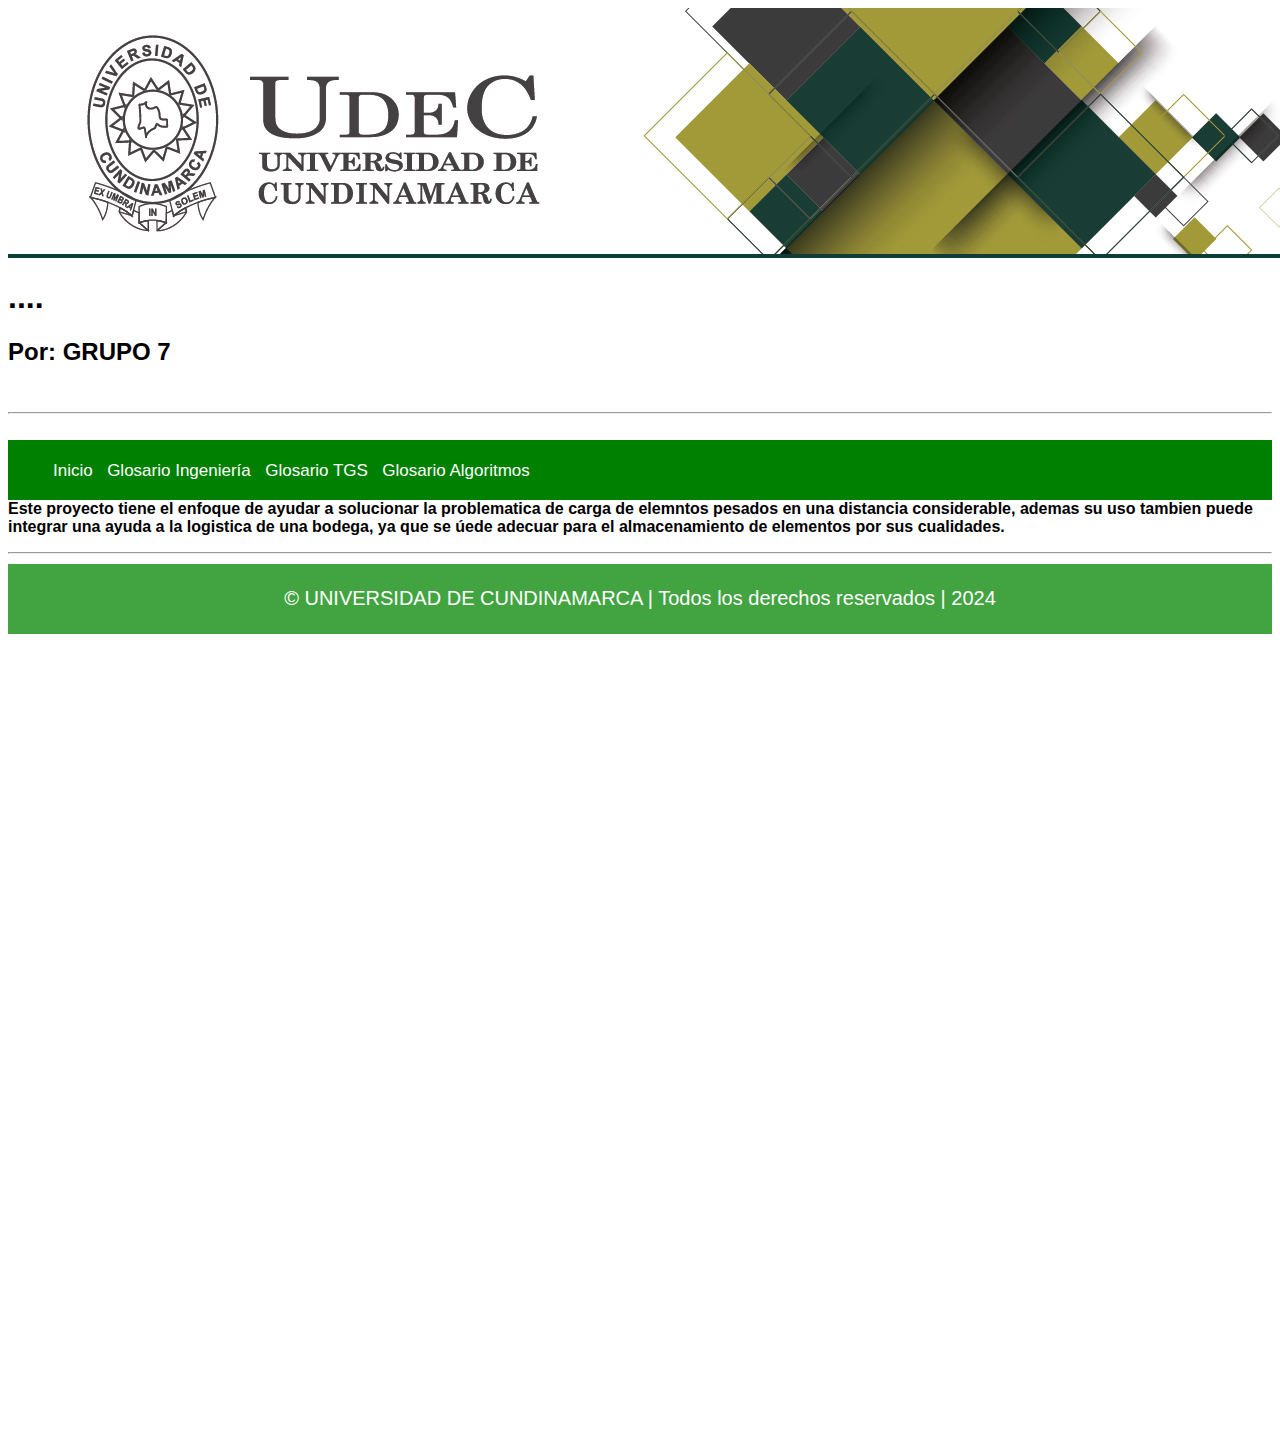
<file: index.html>
<!----- Inciamos nuestro primer cógigo HTML de nuestro grlosario personal, con una actividad muy interesante  -->
<html lang="es">
<head>
  <meta name="viewport" content="width=device-width, initial-scale=1.0"> 

  <meta content="text/html; charset=utf-8" http-equiv="content-type">
  <meta name="author" content="Uriel Castañeda Sierra">
  <meta name="description" content="Pagina WEB de mi glosario personal, correspondiente a la asignatura de Sistemas Operativos, ingeniería de sistemas, UNICOC">

  <meta name="keywords" content="Glosario, Sistemas Operativos, Microprocesadores, Ingeniería, Sistemas, Unicoc">
  <title>Proyecto Mecatronica</title>

  <link rel="stylesheet" href="css/estilos.css">
</head>

<body>

<header> 
      <img src="imagenes/logoudec1.png">    
      <h1> .... </h1>
      <h2>Por: GRUPO 7 </h2> 
      <br><hr><br>
<nav> <!-- Aquí definimos estructura del menú principal enmarcado en el bloque <nav> -->
 <ul>
 <li><a href="index.html">Inicio</a></li>
<li><a href="glosario_fundamentos_ingenieria.html">Glosario Ingeniería</a></li>
 <li><a href="glosario_pensamiento_sistemico.html">Glosario TGS</a></li>
 <li><a href="glosario_pensamiento_algoritmico.html">Glosario Algoritmos</a></li>
 </ul>
</nav> <!-- Aquí termina el menú principal -->
</header>

<main>
     <section>
        <p><b>Este proyecto tiene el enfoque de ayudar a solucionar la problematica de carga de elemntos pesados en una distancia considerable, ademas su uso tambien puede integrar una ayuda a la logistica de una bodega, ya que se úede adecuar para el almacenamiento de elementos por sus cualidades.</b></p>
       

     </section>    
     <hr>
</main>

<footer>
   <div class="footer-text">
	<p>&copy; UNIVERSIDAD DE CUNDINAMARCA  | Todos los derechos reservados | 2024 </p>
   </div>

</footer>


</body>
</html>
</file>
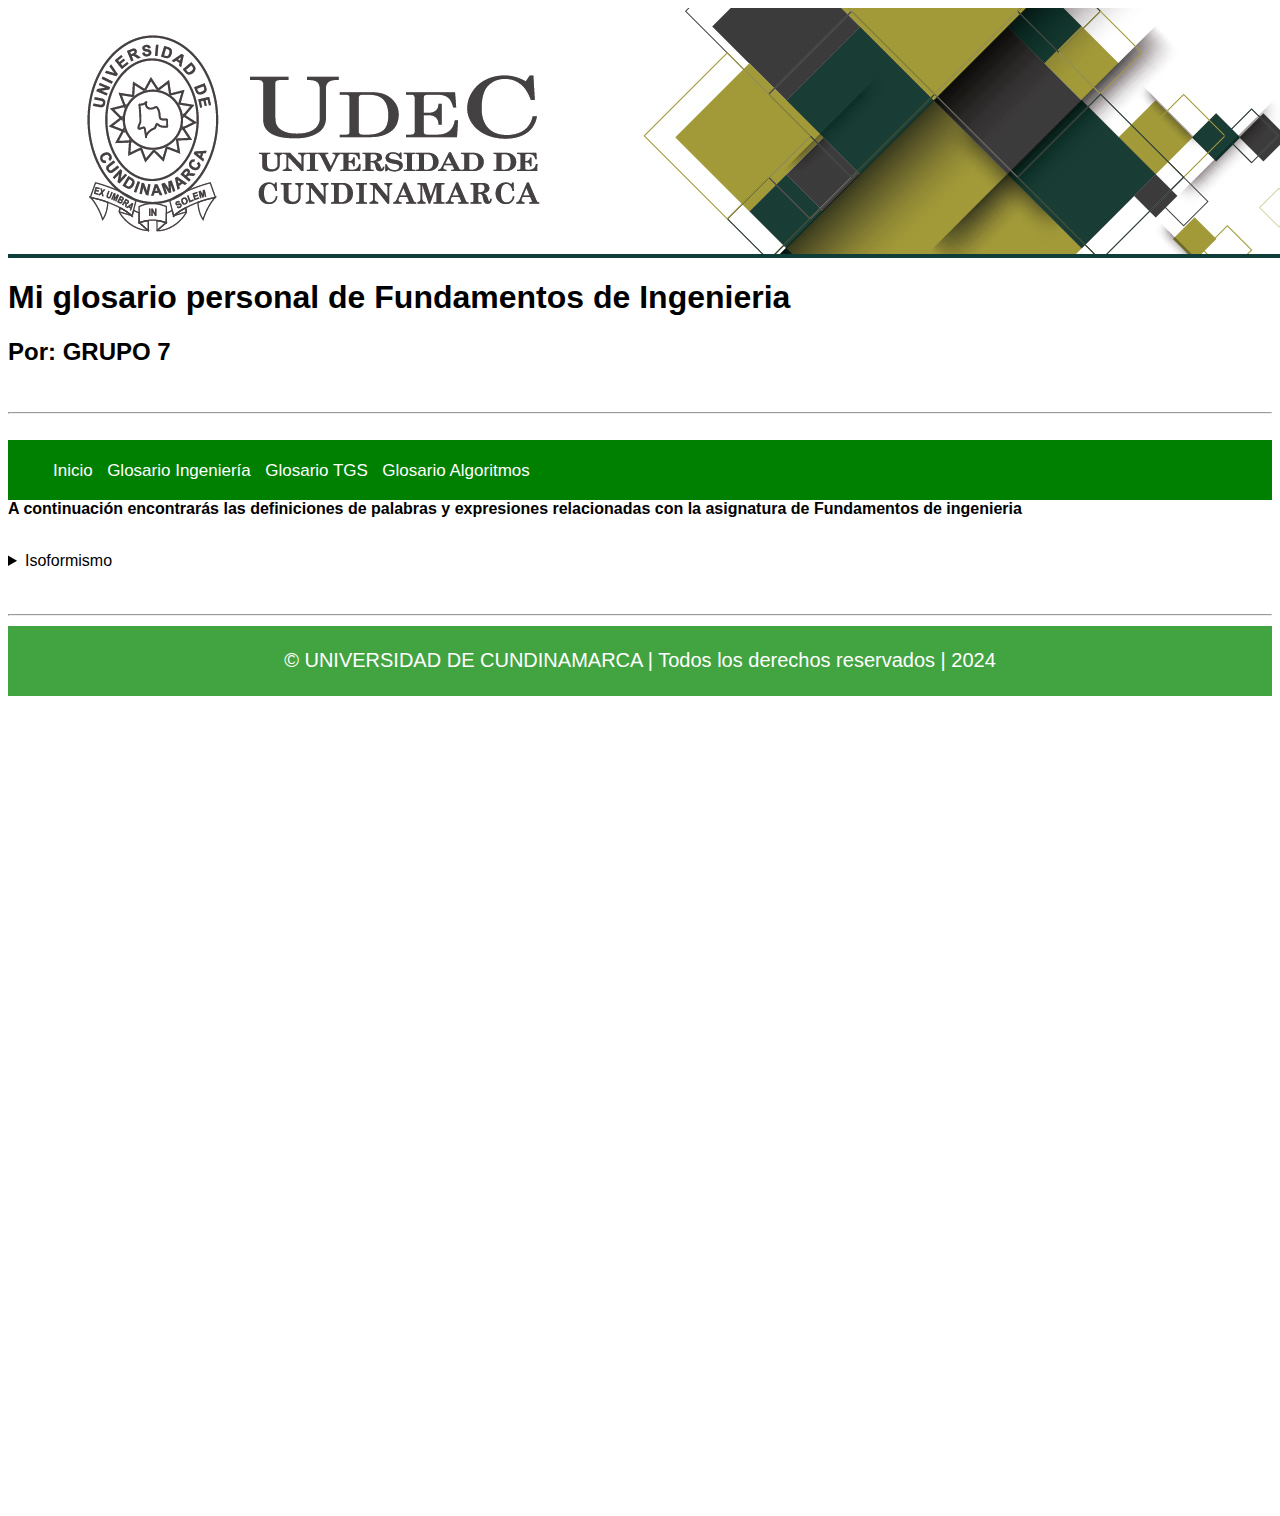
<file: glosario_fundamentos_ingenieria.html>
<!----- Inciamos nuestro primer cógigo HTML de nuestro grlosario personal, con una actividad muy interesante  -->
<html lang="es">
<head>
  <meta name="viewport" content="width=device-width, initial-scale=1.0"> 

  <meta content="text/html; charset=utf-8" http-equiv="content-type">
  <meta name="author" content="Uriel Castañeda Sierra">
  <meta name="description" content="Pagina WEB de mi glosario personal, correspondiente a la asignatura de Sistemas Operativos, ingeniería de sistemas, UNICOC">

  <meta name="keywords" content="Glosario, Sistemas Operativos, Microprocesadores, Ingeniería Mecatronica,  udec">
  <title>Glosario Fundamentos de Ingenieria</title>

  <link rel="stylesheet" href="css/estilos.css">
</head>

<body>

<header> 
      <img src="imagenes/logoudec1.png">    
      <h1>Mi glosario personal de Fundamentos de Ingenieria</h1>
      <h2>Por: GRUPO 7 </h2> 
      <br><hr><br>
<nav> <!-- Aquí definimos estructura del menú principal enmarcado en el bloque <nav> -->
 <ul>
 <li><a href="index.html">Inicio</a></li>
<li><a href="glosario_fundamentos_ingenieria.html">Glosario Ingeniería</a></li>
 <li><a href="glosario_pensamiento_sistemico.html">Glosario TGS</a></li>
 <li><a href="glosario_pensamiento_algoritmico.html">Glosario Algoritmos</a></li>
 </ul>
</nav> <!-- Aquí termina el menú principal -->
</header>

<main>
     <section>
        <p><b>A continuación encontrarás las definiciones de palabras y expresiones relacionadas con la asignatura de Fundamentos de ingenieria</b></p>
        <br>
        <details>
            <summary>
                 Isoformismo
            </summary>
            <article>
 
                 <p>El concepto de isomorfismo implica una equivalencia estructural que permite considerar dos objetos o sistemas
                    como "idénticos" en términos de su estructura, aunque puedan parecer diferentes en su forma o presentación.</p>
                    <img src="imagenes/isomorfismo.png">   
    
            </article>
        </details>
        <br><br>

        
     </section>    
     <hr>
</main>

<footer>
   <div class="footer-text">
	<p>&copy; UNIVERSIDAD DE CUNDINAMARCA  | Todos los derechos reservados | 2024 </p>
   </div>

</footer>


</body>
</html>
</file>
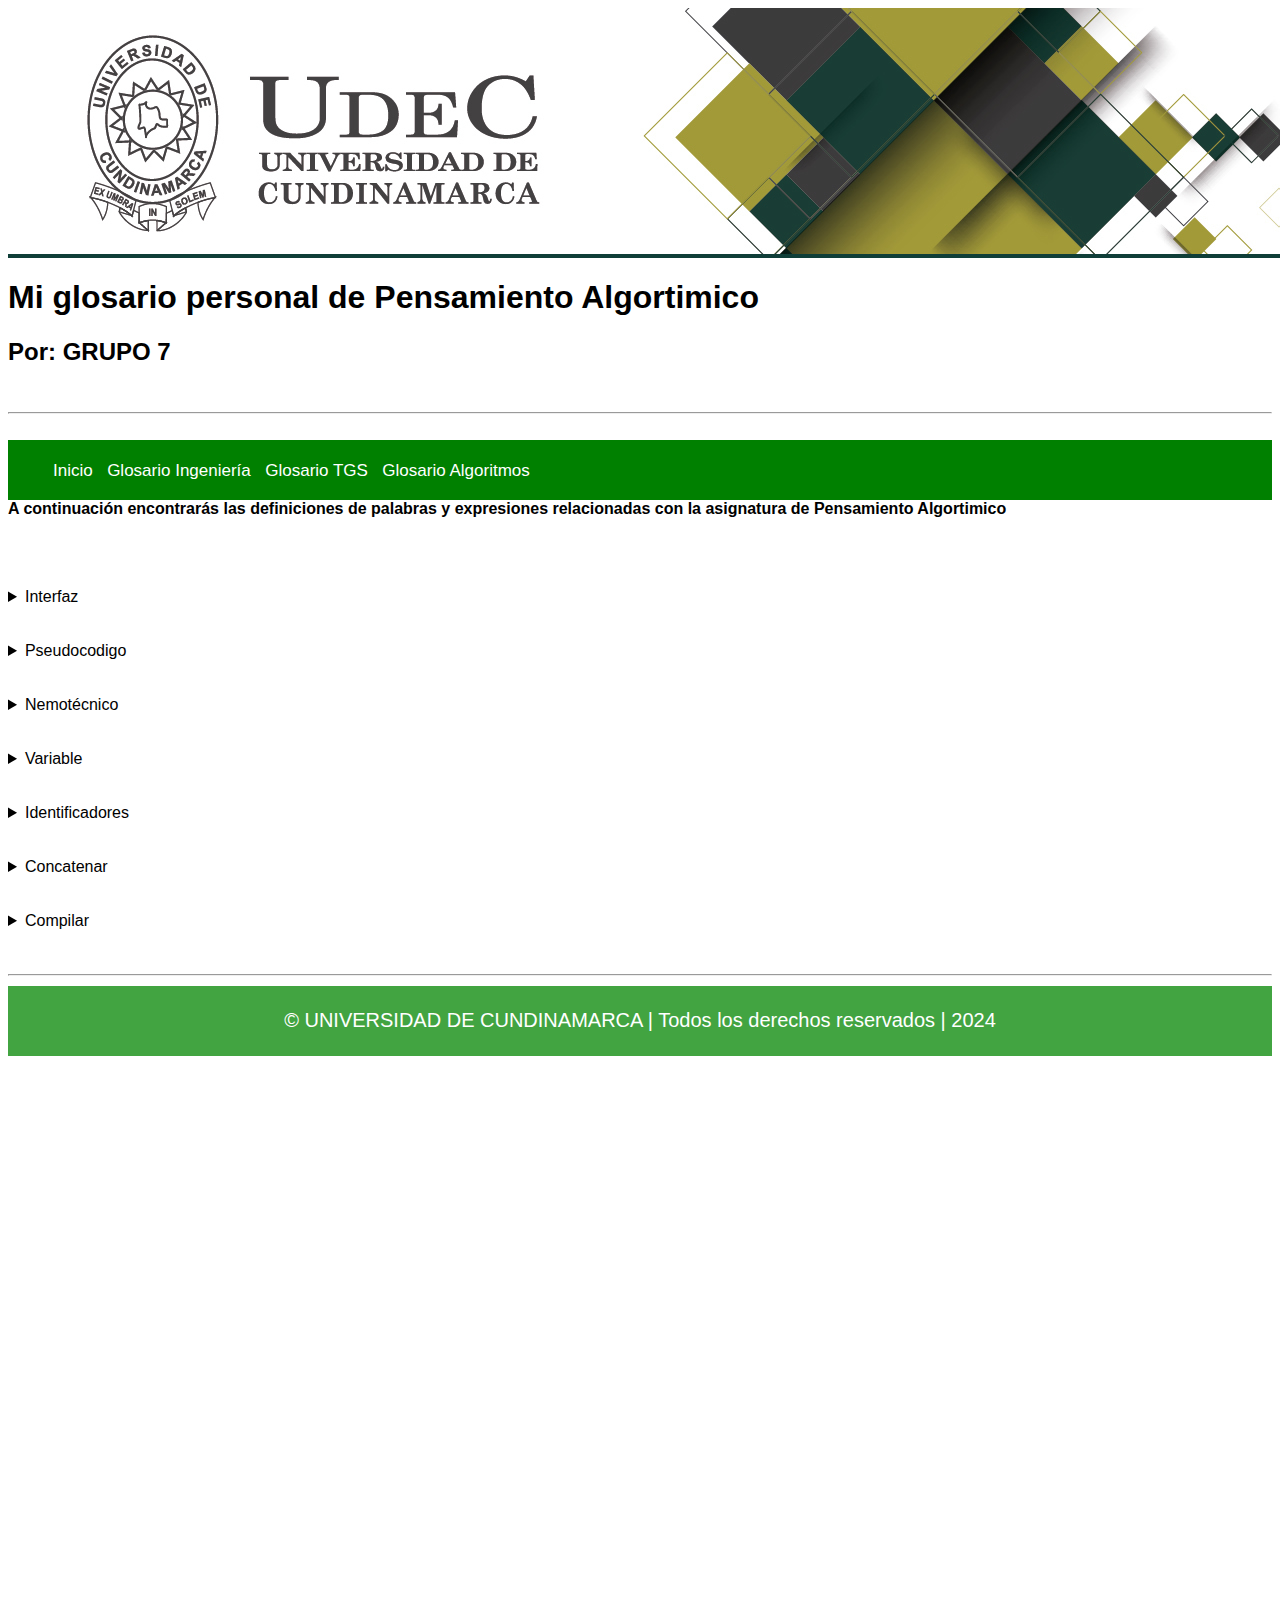
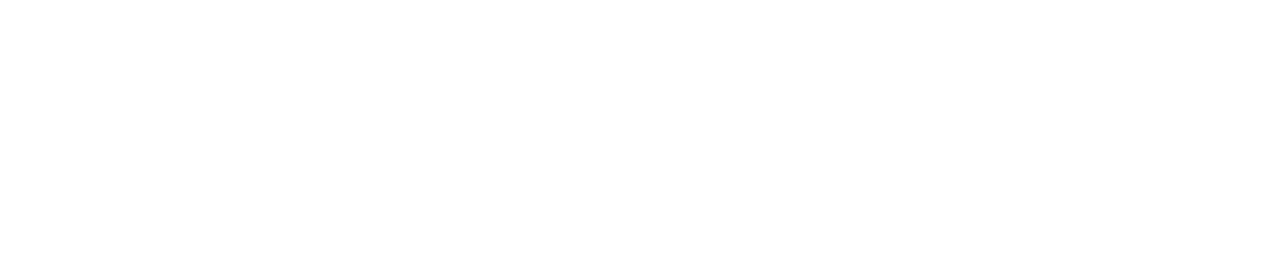
<file: glosario_pensamiento_algoritmico.html>
<!----- Inciamos nuestro primer cógigo HTML de nuestro grlosario personal, con una actividad muy interesante  -->
<html lang="es">
<head>
  <meta name="viewport" content="width=device-width, initial-scale=1.0"> 

  <meta content="text/html; charset=utf-8" http-equiv="content-type">
  <meta name="author" content="Uriel Castañeda Sierra">
  <meta name="description" content="Pagina WEB de mi glosario personal, correspondiente a la asignatura de Sistemas Operativos, ingeniería mecatronica, udec">

  <meta name="keywords" content="Glosario, Sistemas Operativos, Microprocesadores, ingeniería mecatronica, udec">
  <title>Glosario Pensamiento Algortimico</title>

  <link rel="stylesheet" href="css/estilos.css">
</head>

<body>

<header> 
      <img src="imagenes/logoudec1.png">    
      <h1>Mi glosario personal de Pensamiento Algortimico</h1>
      <h2>Por: GRUPO 7 </h2> 
      <br><hr><br>
<nav> <!-- Aquí definimos estructura del menú principal enmarcado en el bloque <nav> -->
 <ul>
 <li><a href="index.html">Inicio</a></li>
<li><a href="glosario_fundamentos_ingenieria.html">Glosario Ingeniería</a></li>
 <li><a href="glosario_pensamiento_sistemico.html">Glosario TGS</a></li>
 <li><a href="glosario_pensamiento_algoritmico.html">Glosario Algoritmos</a></li>
 </ul>
</nav> <!-- Aquí termina el menú principal -->
</header>

<main>
     <section>
        <p><b>A continuación encontrarás las definiciones de palabras y expresiones relacionadas con la asignatura de Pensamiento Algortimico</b></p>
        <br>
   
        <br><br>
	<details>
            <summary>Interfaz</summary>
            <article>
 
                 <p>Conecta la manera en que los diferentes elementos del sistema interactúan y comunican entre sí, ya sea en el diseño 
                    de algoritmos o la estructuración de sistemas complejos.</p>
                    <img src="imagenes/interface.png"> 
    
            </article>
        </details> 
	<br><br>
    
        <details>
            <summary>Pseudocodigo</summary>
            <article>
 
                 <p>Es una representación de un algoritmo en un formato que simula el lenguaje de programación, pero sin ceñirse
                    a la sintaxis específica de ningún lenguaje de programación en particular.</p> 
                    <img src="imagenes/pseudocodigo.png"> 
    
            </article>
        </details>           
        <br><br>

        <details>
            <summary>Nemotécnico</summary>
            <article>
 
                 <p>Son técnicas o métodos diseñados para ayudar a recordar información de manera más fácil y efectiva.
                     Se basan en la idea de transformar la información que necesitas memorizar en un formato más accesible y memorable.</p> 
                     <img src="imagenes/nemotecnico.png"> 
    
            </article>
        </details>        
        <br><br>

        <details>
            <summary>Variable</summary>
            <article>
 
                 <p>Es un espacio de almacenamiento en la memoria que tiene un nombre asociado y que se utiliza para guardar 
                    datos que pueden cambiar durante la ejecución de un programa o en diferentes instancias.</p> 
                    <img src="imagenes/Variable.png">
    
            </article>
        </details>           
        <br><br>

        <details>
          <summary>Identificadores</summary>
          <article>

               <p>un identificador es un nombre que se utiliza para identificar variables, funciones, clases, objetos, y otros 
                    elementos en el código. Los identificadores permiten a los programadores referirse a estos elementos de manera 
                    legible y manejable.</p>
                    <img src="imagenes/identificador.png"> 
                    
  
          </article>
      </details>        
      <br><br>


      <details>
          <summary>Concatenar</summary>
          <article>

               <p>Se refiere al proceso de unir o enlazar elementos de manera secuencial, de tal forma que formen una cadena continua.</p> 
               
  
          </article>
      </details>        
      <br><br>

          </article>
      </details>        


      <details>
          <summary>Compilar</summary>
          <article>

               <p>Es convertir el código legible para humanos en algo que la computadora lo pueda entender y ejecutar y se realiza por medio de un programa llamado compilador.</p> 
               
  
          </article>
      </details>        
      <br><br>


     </section>    
     <hr>
</main>

<footer>
   <div class="footer-text">
	<p>&copy; UNIVERSIDAD DE CUNDINAMARCA  | Todos los derechos reservados | 2024 </p>
   </div>

</footer>


</body>
</html>
</file>
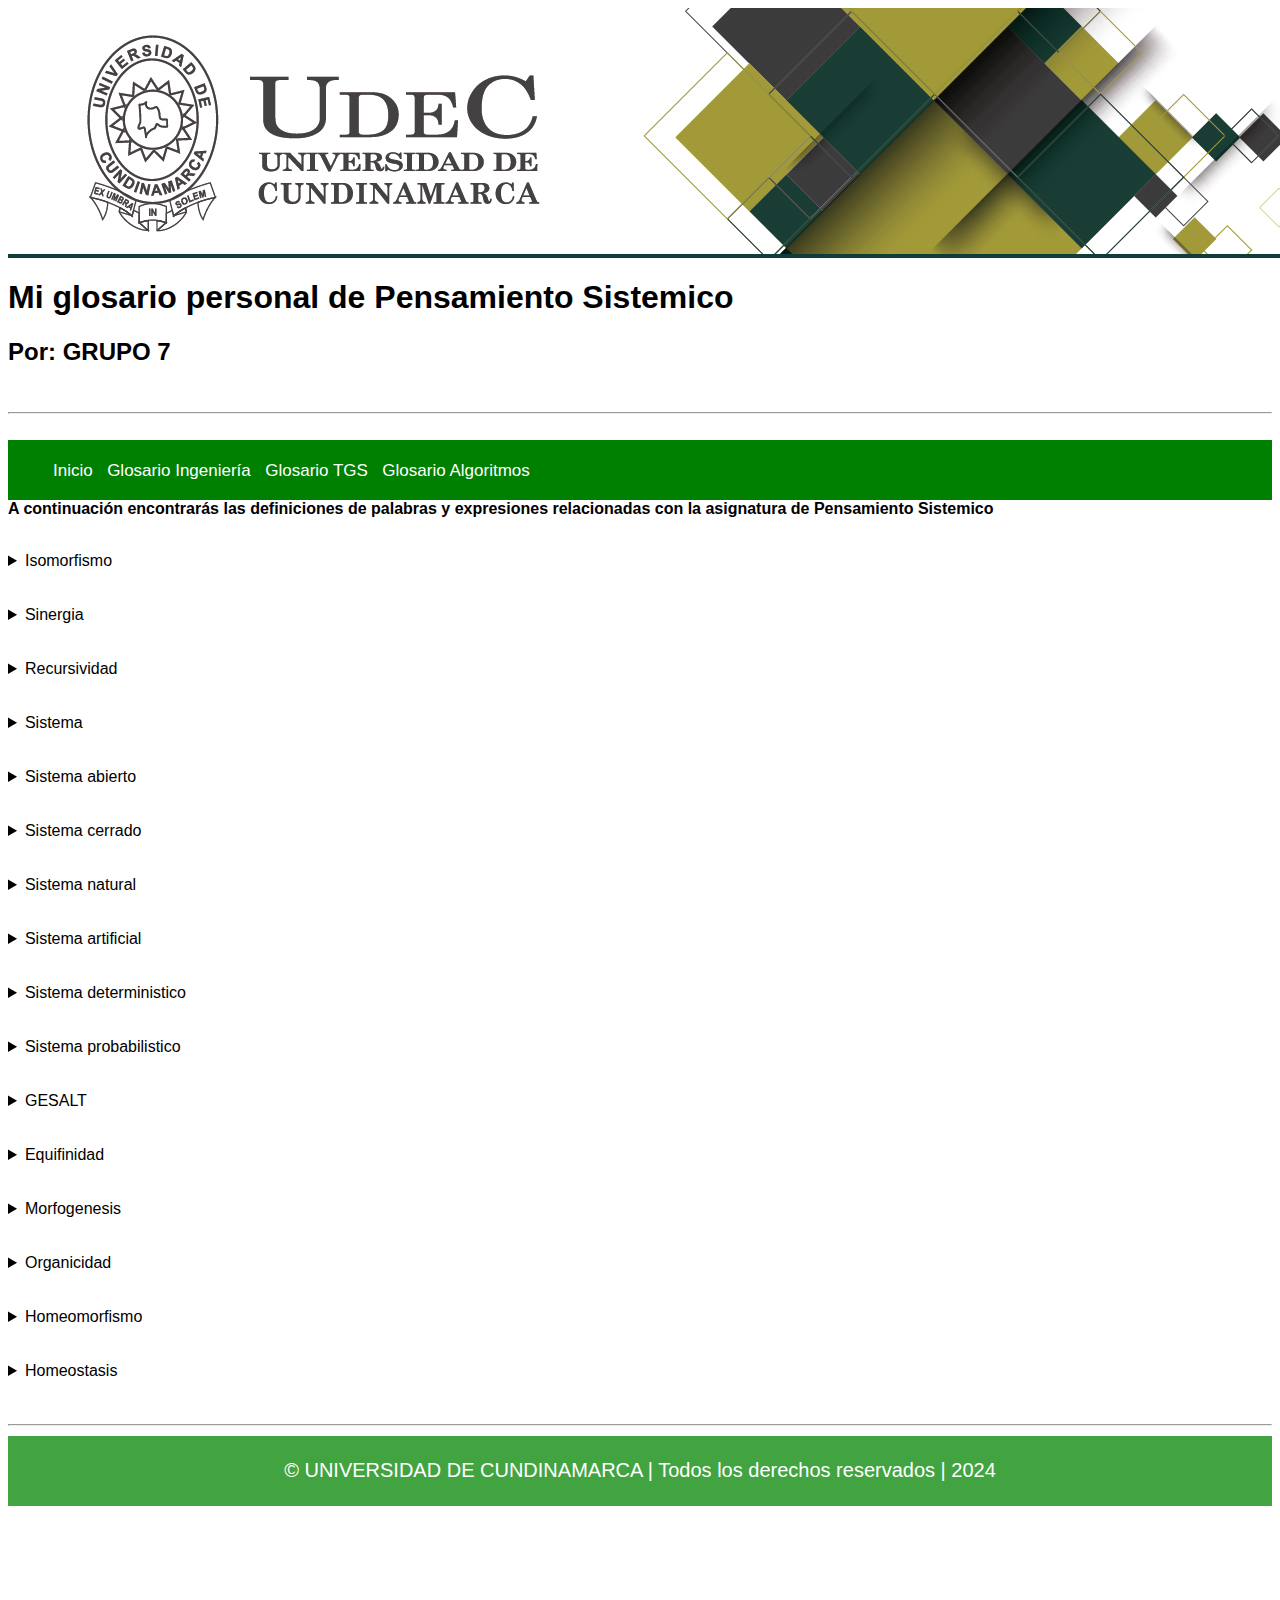
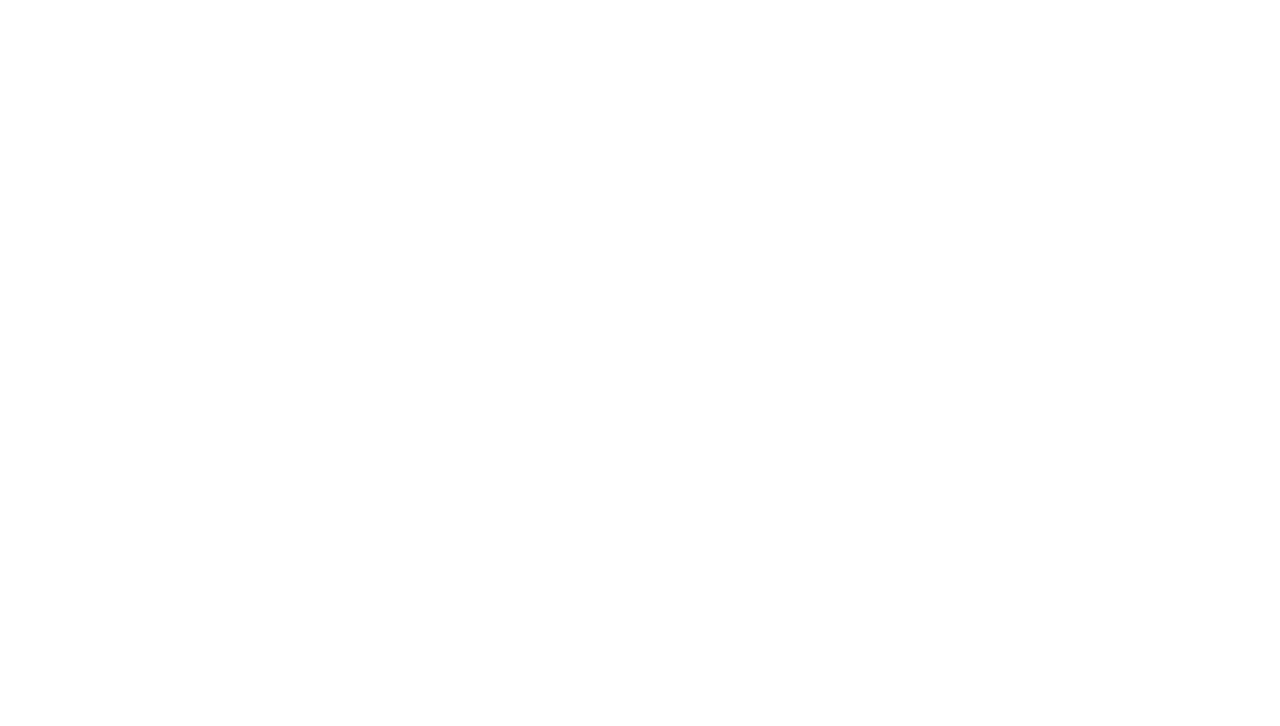
<file: glosario_pensamiento_sistemico.html>
<!----- Inciamos nuestro primer cógigo HTML de nuestro grlosario personal, con una actividad muy interesante  -->
<html lang="es">
<head>
  <meta name="viewport" content="width=device-width, initial-scale=1.0"> 

  <meta content="text/html; charset=utf-8" http-equiv="content-type">
  <meta name="author" content="Uriel Castañeda Sierra">
  <meta name="description" content="Pagina WEB de mi glosario personal, correspondiente a la asignatura de Sistemas Operativos, ingeniería de sistemas, UNICOC">

  <meta name="keywords" content="Glosario, Sistemas Operativos, Microprocesadores, Ingeniería, Sistemas, Unicoc">
  <title>Glosario Pensamiento Sistemico</title>

  <link rel="stylesheet" href="css/estilos.css">
</head>

<body>

<header> 
      <img src="imagenes/logoudec1.png">    
      <h1>Mi glosario personal de Pensamiento Sistemico</h1>
      <h2>Por: GRUPO 7 </h2> 
      <br><hr><br>
<nav> <!-- Aquí definimos estructura del menú principal enmarcado en el bloque <nav> -->
 <ul>
 <li><a href="index.html">Inicio</a></li>
<li><a href="glosario_fundamentos_ingenieria.html">Glosario Ingeniería</a></li>
 <li><a href="glosario_pensamiento_sistemico.html">Glosario TGS</a></li>
 <li><a href="glosario_pensamiento_algoritmico.html">Glosario Algoritmos</a></li>
 </ul>
</nav> <!-- Aquí termina el menú principal -->
</header>

<main>
     <section>
        <p><b>A continuación encontrarás las definiciones de palabras y expresiones relacionadas con la asignatura de Pensamiento Sistemico</b></p>
        <br>
        <details>
            <summary>
                 Isomorfismo
            </summary>
            <article>
 
                 <p>El concepto de isomorfismo implica una equivalencia estructural que permite considerar dos objetos o sistemas
                    como "idénticos" en términos de su estructura, aunque puedan parecer diferentes en su forma o presentación.</p>
                    <img src="imagenes/isomorfismo.png">   
    
            </article>
        </details>
 	<br><br>       

      <details>
          <summary>Sinergia</summary>
          <article>

               <p>La sinergia es, en consecuencia, un fenómeno que surge de las interacciones entre las partes o componentes de un sistema.</p> 
  
          </article>
      </details>        
      <br><br>

      <details>
          <summary>Recursividad</summary>
          <article>

               <p>Proceso que hace referencia a la introducción de los resultados de las operaciones de un sistema en él mismo.</p> 
  
          </article>
      </details>        
      <br><br>

      <details>
          <summary>Sistema</summary>
          <article>

               <p>Un sistema es un conjunto de elementos interrelacionados que trabajan juntos para lograr un objetivo común o para 
                    funcionar como una unidad. Los elementos pueden ser físicos, conceptuales, o una combinación de ambos.</p> 
  
          </article>
      </details>        
      <br><br>

      <details>
          <summary>Sistema abierto</summary>
          <article>

               <p>Que un sistema sea abierto significa que establece intercambios permanentes con su ambiente, intercambios que determinan 
                    su equilibrio, capacidad reproductiva o continuidad.</p> 
  
          </article>
      </details>        
      <br><br>

      <details>
          <summary>Sistema cerrado</summary>
          <article>

               <p>En ocasiones el término sistema cerrado es también aplicado a sistemas que se comportan
                     de una manera fija, rítmica o sin variaciones, como sería el caso de los circuitos cerrados.</p> 
  
          </article>
      </details>        
      <br><br>

      <details>
          <summary>Sistema natural</summary>
          <article>

               <p>Se refiere a un conjunto de elementos y procesos que interactúan y se organizan de manera natural 
                    en el mundo físico y biológico.</p> 
  
          </article>
      </details>        
      <br><br>

      <details>
          <summary>Sistema artificial</summary>
          <article>

               <p>es un conjunto de componentes diseñados y creados por los seres humanos para cumplir objetivos 
                    específicos o resolver problemas concretos.</p> 
  
          </article>
      </details>        
      <br><br>

      <details>
          <summary>Sistema deterministico</summary>
          <article>

               <p>Es un tipo de sistema en el que el comportamiento futuro está completamente determinado 
                    por su estado actual y las reglas que lo rigen, sin ninguna influencia del azar o la aleatoriedad.</p> 
  
          </article>
      </details>        
      <br><br>

      <details>
          <summary>Sistema probabilistico</summary>
          <article>

               <p>Es un tipo de sistema en el que el comportamiento futuro no está completamente determinado por su estado actual
                     y las reglas que lo rigen. En lugar de tener un resultado predecible y fijo, el sistema tiene elementos de incertidumbre y aleatoriedad.</p> 
  
          </article>
      </details>        
      <br><br>

      <details>
          <summary>GESALT</summary>
          <article>

               <p>es una teoría psicológica que se centra en cómo percibimos y organizamos las percepciones y experiencias en nuestra mente. 
                    Esta teoría sostiene que el todo es más que la suma de sus partes y que tendemos a organizar la información sensorial de 
                    manera que percibimos patrones y formas globales, en lugar de solo elementos individuales.</p> 
  
          </article>
      </details>        
      <br><br>

      <details>
          <summary>Equifinidad</summary>
          <article>

               <p>Se refiere al hecho que un sistema vivo a partir de distintas condiciones iniciales y por distintos caminos llega a un mismo estado final.</p> 
  
          </article>
      </details>        
      <br><br>

      <details>
          <summary>Morfogenesis</summary>
          <article>

               <p>Se trata de procesos que apuntan al desarrollo, crecimiento o cambio en la forma, estructura y estado del sistema.</p> 
  
          </article>
      </details>        
      <br><br>

      <details>
          <summary>Organicidad</summary>
          <article>

               <p>su uso se asocia con la idea de que un sistema, diseño o entidad tiene una organización fluida, flexible y adaptativa, 
                    similar a la que se encuentra en los sistemas biológicos y naturales.</p> 
  
          </article>
      </details>        
      <br><br>

      <details>
          <summary>Homeomorfismo</summary>
          <article>

               <p>un homeomorfismo es una transformación que mantiene la estructura topológica entre dos espacios. 
                    Es una herramienta crucial en topología para entender cómo los espacios pueden ser considerados equivalentes desde el punto de vista topológico, a pesar de sus diferencias visuales o geométricas.</p> 
  
          </article>
      </details>        
      <br><br>

      <details>
          <summary>Homeostasis</summary>
          <article>

               <p>Los procesos homeostáticos operan ante variaciones de las condiciones del ambiente, corresponden a las compensaciones internas al sistema que sustituyen, 
                    bloquean o complementan estos cambios con el objeto de mantener invariante la estructura sistémica.</p> 
  
          </article>
      </details>        
      <br><br>

      
     </section>    
     <hr>
</main>

<footer>
   <div class="footer-text">
	<p>&copy; UNIVERSIDAD DE CUNDINAMARCA  | Todos los derechos reservados | 2024 </p>
   </div>

</footer>


</body>
</html>
</file>
<file: css/estilos.css>
body {
    font-family: 'Poppins', sans-serif;
    background-image: url();
}

/*header*/
header{
    position: relative;
    width: 100%;
}

/*footer*/
footer{
    bottom: 0;
    position: relative;
    width: 100%;
    height: 100%;
}
footer .footer-text{
    bottom: 0;
    left: 0;
    width: 100%;
    height: 70px;
    background:rgba(2, 133, 0, 0.745);
    display: flex;
    justify-content: center;
    align-items: center;
    border-top: 2px solid #fff;
}
footer .footer-text p{
    font-size: 20px;
    text-align: center;
    color: #fff;
}
nav{
 background: green;
 float: left;
 width: 100%;
 height: 60px;
}
nav ul li{
 display: inline-block;
 margin: 5px;
}
nav ul li a{
 color: white;
 font-size: 17px;
 text-decoration: none;
 transition: .3s;
}
nav ul li a:hover{
 font-size: 25px;
 color: black;
}
</file>
